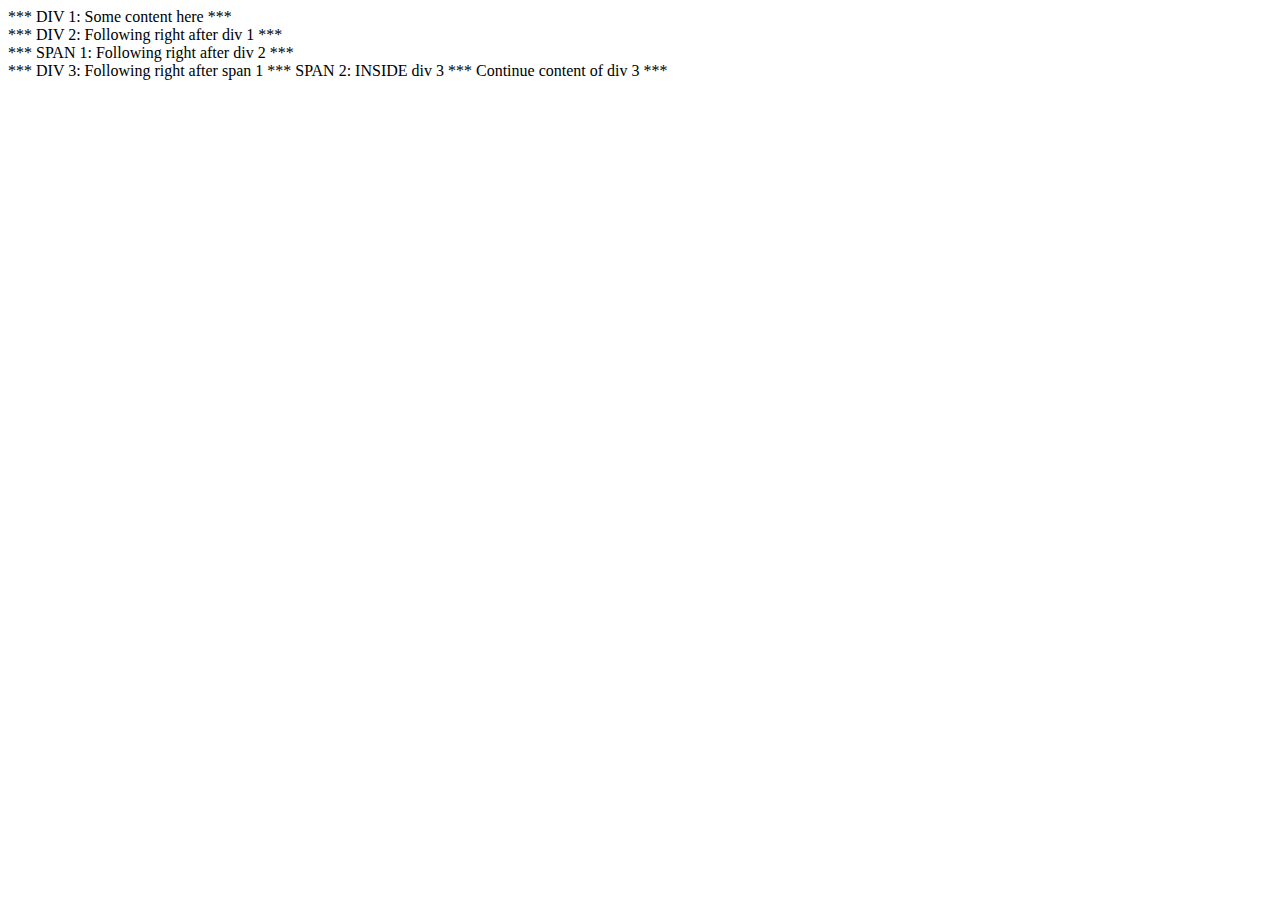
<file: site/index.html>
<!doctype html>
<html>
<head>
  <meta charset="utf-8">
  <title>div and span elements</title>
</head>
<body>
  <div>*** DIV 1: Some content here ***</div>
  <div>*** DIV 2: Following right after div 1 ***</div>
  <span>*** SPAN 1: Following right after div 2 ***</span>
  <div>
    *** DIV 3: Following right after span 1 
    <span>*** SPAN 2: INSIDE div 3 ***</span>
    Continue content of div 3 ***
  </div>
</body>
</html>
</file>
